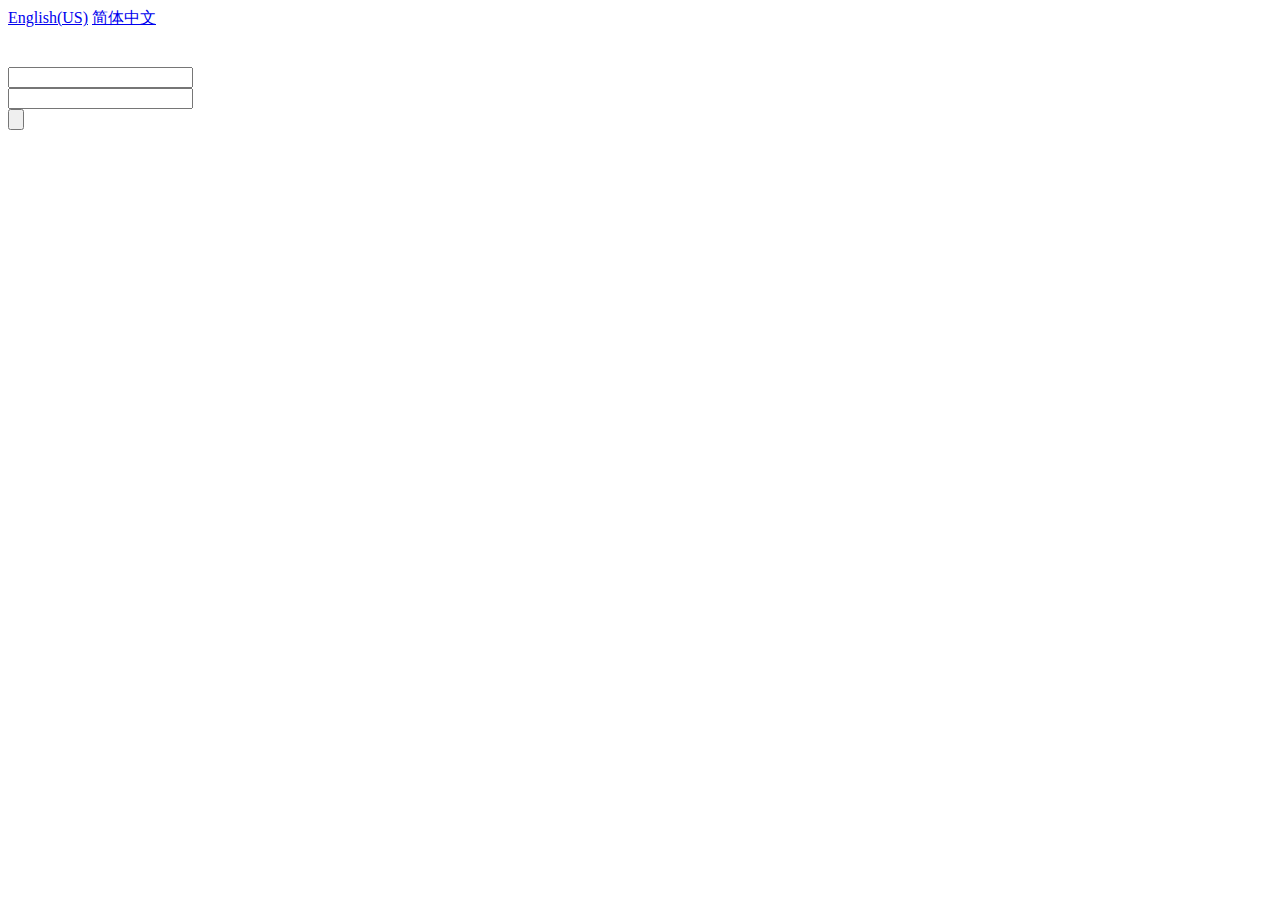
<file: spbt2xstu/src/main/resources/templates/hello.html>
<!DOCTYPE html>
<html xmlns:th="http://www.thymeleaf.org">
<head>
    <meta charset="UTF-8">
    <title>Title</title>
</head>
<body>
<a href="/?lang=en_US">English(US)</a>
<a href="/?lang=zh_CN">简体中文</a>

<br />
<h2><span th:text="${welcomeLang}"></span></h2>
<br />
<label th:text="#{user.name}"></label><input type="text"> <br />
<label th:text="#{user.password}"></label><input type="text"><br />
<input type="button" th:value="#{user.btn}"/>
</body>
</html>
</file>
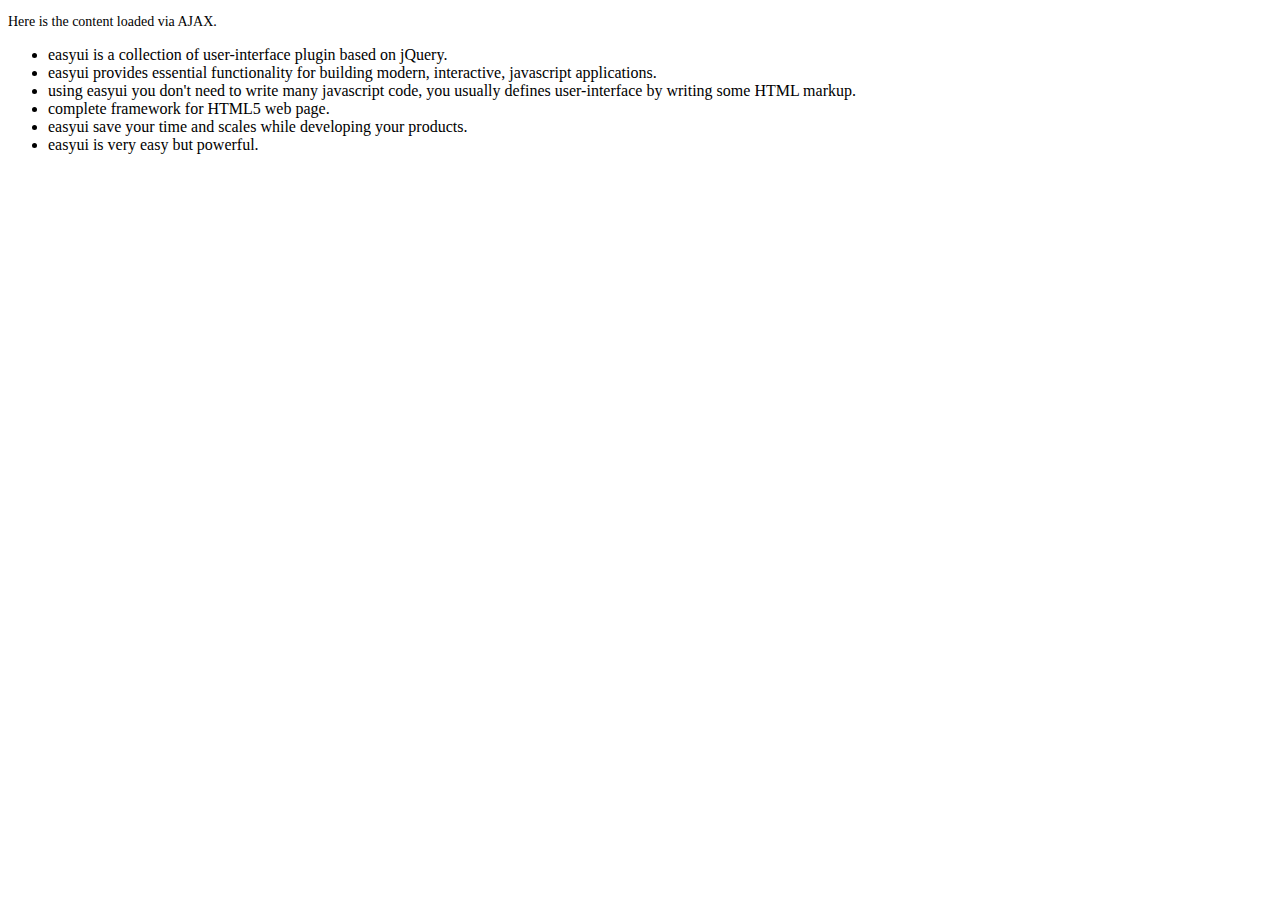
<file: webstu/src/main/resources/static/jquery-easyui-1.3.5/demo/accordion/_content.html>
<!DOCTYPE html>
<html>
<head>
	<meta charset="UTF-8">
	<title>AJAX Content</title>
</head>
<body>
	<p style="font-size:14px">Here is the content loaded via AJAX.</p>
	<ul>
		<li>easyui is a collection of user-interface plugin based on jQuery.</li>
		<li>easyui provides essential functionality for building modern, interactive, javascript applications.</li>
		<li>using easyui you don't need to write many javascript code, you usually defines user-interface by writing some HTML markup.</li>
		<li>complete framework for HTML5 web page.</li>
		<li>easyui save your time and scales while developing your products.</li>
		<li>easyui is very easy but powerful.</li>
	</ul>
</body>
</html>
</file>
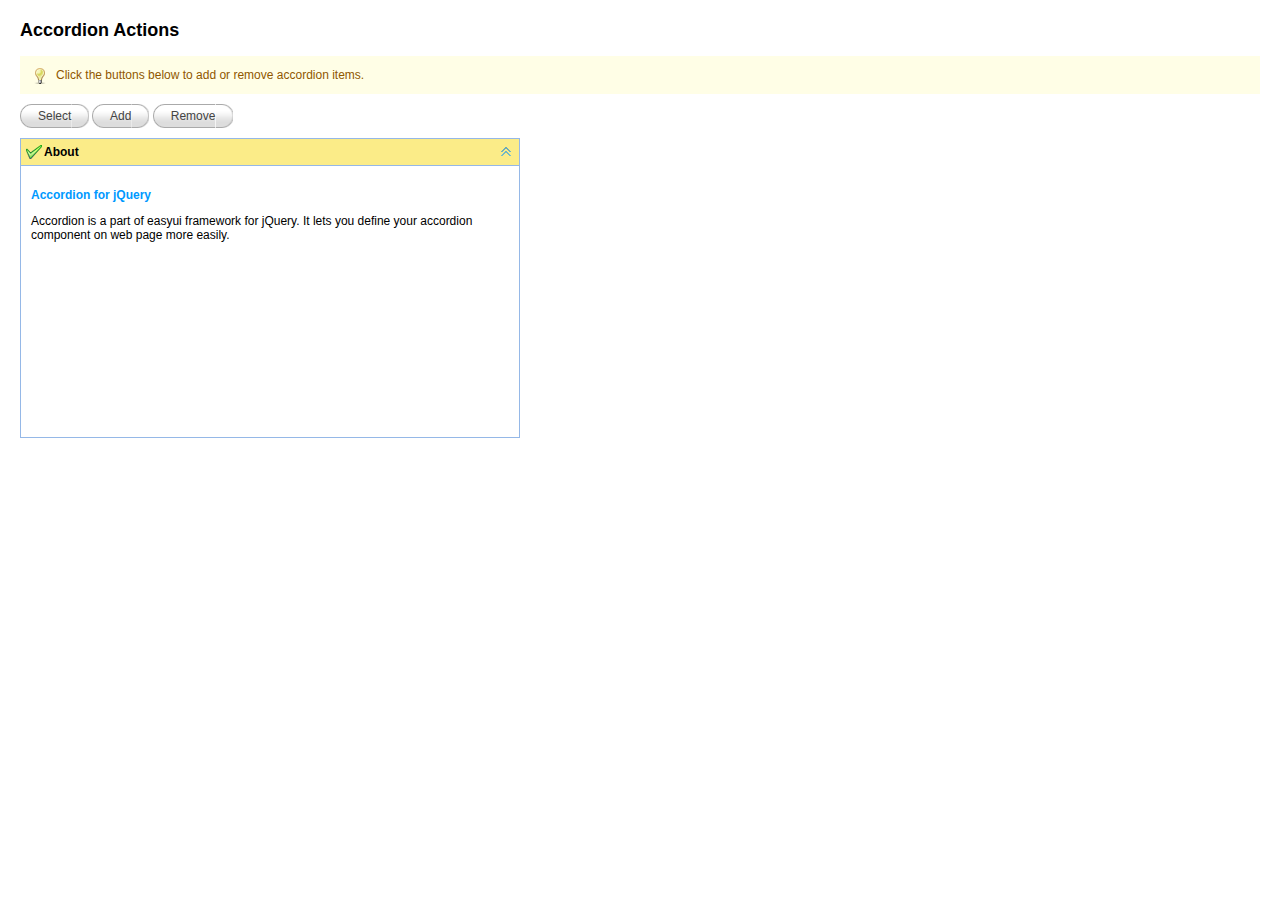
<file: webstu/src/main/resources/static/jquery-easyui-1.3.5/demo/accordion/actions.html>
<!DOCTYPE html>
<html>
<head>
	<meta charset="UTF-8">
	<title>Accordion Actions - jQuery EasyUI Demo</title>
	<link rel="stylesheet" type="text/css" href="../../themes/default/easyui.css">
	<link rel="stylesheet" type="text/css" href="../../themes/icon.css">
	<link rel="stylesheet" type="text/css" href="../demo.css">
	<script type="text/javascript" src="../../jquery.min.js"></script>
	<script type="text/javascript" src="../../jquery.easyui.min.js"></script>
</head>
<body>
	<h2>Accordion Actions</h2>
	<div class="demo-info">
		<div class="demo-tip icon-tip"></div>
		<div>Click the buttons below to add or remove accordion items.</div>
	</div>
	<div style="margin:10px 0;">
		<a href="javascript:void(0)" class="easyui-linkbutton" onclick="selectPanel()">Select</a>
		<a href="javascript:void(0)" class="easyui-linkbutton" onclick="addPanel()">Add</a>
		<a href="javascript:void(0)" class="easyui-linkbutton" onclick="removePanel()">Remove</a>
	</div>
	<div id="aa" class="easyui-accordion" style="width:500px;height:300px;">
		<div title="About" data-options="iconCls:'icon-ok'" style="overflow:auto;padding:10px;">
			<h3 style="color:#0099FF;">Accordion for jQuery</h3>
			<p>Accordion is a part of easyui framework for jQuery. It lets you define your accordion component on web page more easily.</p>
		</div>
	</div>
	<script type="text/javascript">
		function selectPanel(){
			$.messager.prompt('Prompt','Please enter the panel title:',function(s){
				if (s){
					$('#aa').accordion('select',s);
				}
			});
		}
		var idx = 1;
		function addPanel(){
			$('#aa').accordion('add',{
				title:'Title'+idx,
				content:'<div style="padding:10px">Content'+idx+'</div>'
			});
			idx++;
		}
		function removePanel(){
			var pp = $('#aa').accordion('getSelected');
			if (pp){
				var index = $('#aa').accordion('getPanelIndex',pp);
				$('#aa').accordion('remove',index);
			}
		}
	</script>
</body>
</html>
</file>
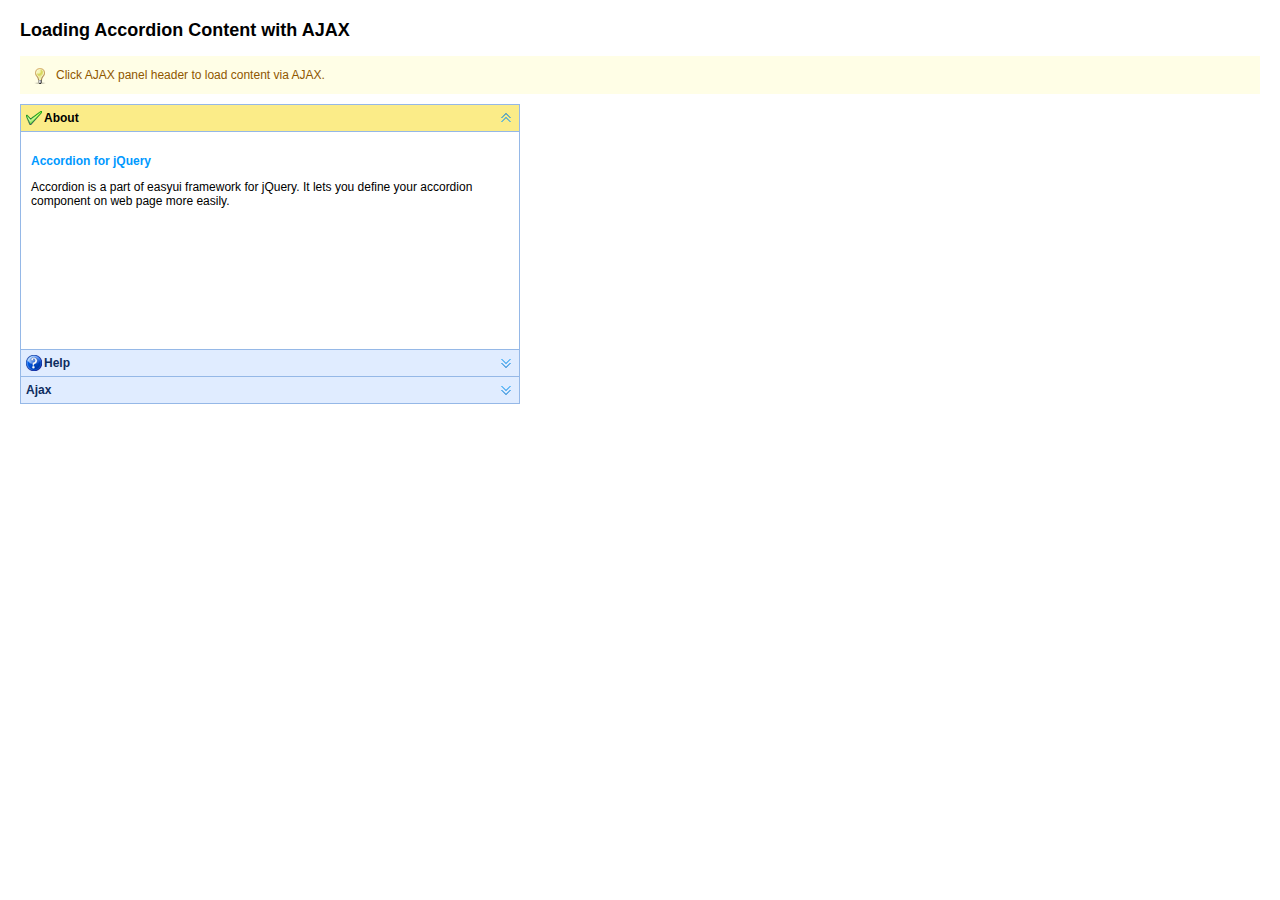
<file: webstu/src/main/resources/static/jquery-easyui-1.3.5/demo/accordion/ajax.html>
<!DOCTYPE html>
<html>
<head>
	<meta charset="UTF-8">
	<title>Loading Accordion Content with AJAX - jQuery EasyUI Demo</title>
	<link rel="stylesheet" type="text/css" href="../../themes/default/easyui.css">
	<link rel="stylesheet" type="text/css" href="../../themes/icon.css">
	<link rel="stylesheet" type="text/css" href="../demo.css">
	<script type="text/javascript" src="../../jquery.min.js"></script>
	<script type="text/javascript" src="../../jquery.easyui.min.js"></script>
</head>
<body>
	<h2>Loading Accordion Content with AJAX</h2>
	<div class="demo-info">
		<div class="demo-tip icon-tip"></div>
		<div>Click AJAX panel header to load content via AJAX.</div>
	</div>
	<div style="margin:10px 0;"></div>
	<div class="easyui-accordion" style="width:500px;height:300px;">
		<div title="About" data-options="iconCls:'icon-ok'" style="overflow:auto;padding:10px;">
			<h3 style="color:#0099FF;">Accordion for jQuery</h3>
			<p>Accordion is a part of easyui framework for jQuery. It lets you define your accordion component on web page more easily.</p>
		</div>
		<div title="Help" data-options="iconCls:'icon-help'" style="padding:10px;">
			<p>The accordion allows you to provide multiple panels and display one or more at a time. Each panel has built-in support for expanding and collapsing. Clicking on a panel header to expand or collapse that panel body. The panel content can be loaded via ajax by specifying a 'href' property. Users can define a panel to be selected. If it is not specified, then the first panel is taken by default.</p> 		
		</div>
		<div title="Ajax" data-options="href:'_content.html'" style="padding:10px">
		</div>
	</div>
</body>
</html>
</file>
<file: webstu/src/main/resources/static/jquery-easyui-1.3.5/themes/default/easyui.css>
.panel {
  overflow: hidden;
  text-align: left;
  margin: 0;
  border: 0;
  -moz-border-radius: 0 0 0 0;
  -webkit-border-radius: 0 0 0 0;
  border-radius: 0 0 0 0;
}
.panel-header,
.panel-body {
  border-width: 1px;
  border-style: solid;
}
.panel-header {
  padding: 5px;
  position: relative;
}
.panel-title {
  background: url('images/blank.gif') no-repeat;
}
.panel-header-noborder {
  border-width: 0 0 1px 0;
}
.panel-body {
  overflow: auto;
  border-top-width: 0;
  padding: 0;
}
.panel-body-noheader {
  border-top-width: 1px;
}
.panel-body-noborder {
  border-width: 0px;
}
.panel-with-icon {
  padding-left: 18px;
}
.panel-icon,
.panel-tool {
  position: absolute;
  top: 50%;
  margin-top: -8px;
  height: 16px;
  overflow: hidden;
}
.panel-icon {
  left: 5px;
  width: 16px;
}
.panel-tool {
  right: 5px;
  width: auto;
}
.panel-tool a {
  display: inline-block;
  width: 16px;
  height: 16px;
  opacity: 0.6;
  filter: alpha(opacity=60);
  margin: 0 0 0 2px;
  vertical-align: top;
}
.panel-tool a:hover {
  opacity: 1;
  filter: alpha(opacity=100);
  background-color: #eaf2ff;
  -moz-border-radius: 3px 3px 3px 3px;
  -webkit-border-radius: 3px 3px 3px 3px;
  border-radius: 3px 3px 3px 3px;
}
.panel-loading {
  padding: 11px 0px 10px 30px;
}
.panel-noscroll {
  overflow: hidden;
}
.panel-fit,
.panel-fit body {
  height: 100%;
  margin: 0;
  padding: 0;
  border: 0;
  overflow: hidden;
}
.panel-loading {
  background: url('images/loading.gif') no-repeat 10px 10px;
}
.panel-tool-close {
  background: url('images/panel_tools.png') no-repeat -16px 0px;
}
.panel-tool-min {
  background: url('images/panel_tools.png') no-repeat 0px 0px;
}
.panel-tool-max {
  background: url('images/panel_tools.png') no-repeat 0px -16px;
}
.panel-tool-restore {
  background: url('images/panel_tools.png') no-repeat -16px -16px;
}
.panel-tool-collapse {
  background: url('images/panel_tools.png') no-repeat -32px 0;
}
.panel-tool-expand {
  background: url('images/panel_tools.png') no-repeat -32px -16px;
}
.panel-header,
.panel-body {
  border-color: #95B8E7;
}
.panel-header {
  background-color: #E0ECFF;
  background: -webkit-linear-gradient(top,#EFF5FF 0,#E0ECFF 100%);
  background: -moz-linear-gradient(top,#EFF5FF 0,#E0ECFF 100%);
  background: -o-linear-gradient(top,#EFF5FF 0,#E0ECFF 100%);
  background: linear-gradient(to bottom,#EFF5FF 0,#E0ECFF 100%);
  background-repeat: repeat-x;
  filter: progid:DXImageTransform.Microsoft.gradient(startColorstr=#EFF5FF,endColorstr=#E0ECFF,GradientType=0);
}
.panel-body {
  background-color: #ffffff;
  color: #000000;
  font-size: 12px;
}
.panel-title {
  font-size: 12px;
  font-weight: bold;
  color: #0E2D5F;
  height: 16px;
  line-height: 16px;
}
.accordion {
  overflow: hidden;
  border-width: 1px;
  border-style: solid;
}
.accordion .accordion-header {
  border-width: 0 0 1px;
  cursor: pointer;
}
.accordion .accordion-body {
  border-width: 0 0 1px;
}
.accordion-noborder {
  border-width: 0;
}
.accordion-noborder .accordion-header {
  border-width: 0 0 1px;
}
.accordion-noborder .accordion-body {
  border-width: 0 0 1px;
}
.accordion-collapse {
  background: url('images/accordion_arrows.png') no-repeat 0 0;
}
.accordion-expand {
  background: url('images/accordion_arrows.png') no-repeat -16px 0;
}
.accordion {
  background: #ffffff;
  border-color: #95B8E7;
}
.accordion .accordion-header {
  background: #E0ECFF;
  filter: none;
}
.accordion .accordion-header-selected {
  background: #FBEC88;
}
.accordion .accordion-header-selected .panel-title {
  color: #000000;
}
.window {
  overflow: hidden;
  padding: 5px;
  border-width: 1px;
  border-style: solid;
}
.window .window-header {
  background: transparent;
  padding: 0px 0px 6px 0px;
}
.window .window-body {
  border-width: 1px;
  border-style: solid;
  border-top-width: 0px;
}
.window .window-body-noheader {
  border-top-width: 1px;
}
.window .window-header .panel-icon,
.window .window-header .panel-tool {
  top: 50%;
  margin-top: -11px;
}
.window .window-header .panel-icon {
  left: 1px;
}
.window .window-header .panel-tool {
  right: 1px;
}
.window .window-header .panel-with-icon {
  padding-left: 18px;
}
.window-proxy {
  position: absolute;
  overflow: hidden;
}
.window-proxy-mask {
  position: absolute;
  filter: alpha(opacity=5);
  opacity: 0.05;
}
.window-mask {
  position: absolute;
  left: 0;
  top: 0;
  width: 100%;
  height: 100%;
  filter: alpha(opacity=40);
  opacity: 0.40;
  font-size: 1px;
  *zoom: 1;
  overflow: hidden;
}
.window,
.window-shadow {
  position: absolute;
  -moz-border-radius: 5px 5px 5px 5px;
  -webkit-border-radius: 5px 5px 5px 5px;
  border-radius: 5px 5px 5px 5px;
}
.window-shadow {
  background: #ccc;
  -moz-box-shadow: 2px 2px 3px #cccccc;
  -webkit-box-shadow: 2px 2px 3px #cccccc;
  box-shadow: 2px 2px 3px #cccccc;
  filter: progid:DXImageTransform.Microsoft.Blur(pixelRadius=2,MakeShadow=false,ShadowOpacity=0.2);
}
.window,
.window .window-body {
  border-color: #95B8E7;
}
.window {
  background-color: #E0ECFF;
  background: -webkit-linear-gradient(top,#EFF5FF 0,#E0ECFF 20%);
  background: -moz-linear-gradient(top,#EFF5FF 0,#E0ECFF 20%);
  background: -o-linear-gradient(top,#EFF5FF 0,#E0ECFF 20%);
  background: linear-gradient(to bottom,#EFF5FF 0,#E0ECFF 20%);
  background-repeat: repeat-x;
  filter: progid:DXImageTransform.Microsoft.gradient(startColorstr=#EFF5FF,endColorstr=#E0ECFF,GradientType=0);
}
.window-proxy {
  border: 1px dashed #95B8E7;
}
.window-proxy-mask,
.window-mask {
  background: #ccc;
}
.dialog-content {
  overflow: auto;
}
.dialog-toolbar {
  padding: 2px 5px;
}
.dialog-tool-separator {
  float: left;
  height: 24px;
  border-left: 1px solid #ccc;
  border-right: 1px solid #fff;
  margin: 2px 1px;
}
.dialog-button {
  padding: 5px;
  text-align: right;
}
.dialog-button .l-btn {
  margin-left: 5px;
}
.dialog-toolbar,
.dialog-button {
  background: #F4F4F4;
}
.dialog-toolbar {
  border-bottom: 1px solid #dddddd;
}
.dialog-button {
  border-top: 1px solid #dddddd;
}
.combo {
  display: inline-block;
  white-space: nowrap;
  margin: 0;
  padding: 0;
  border-width: 1px;
  border-style: solid;
  overflow: hidden;
  vertical-align: middle;
}
.combo .combo-text {
  font-size: 12px;
  border: 0px;
  line-height: 20px;
  height: 20px;
  margin: 0;
  padding: 0px 2px;
  *margin-top: -1px;
  *height: 18px;
  *line-height: 18px;
  _height: 18px;
  _line-height: 18px;
  vertical-align: baseline;
}
.combo-arrow {
  width: 18px;
  height: 20px;
  overflow: hidden;
  display: inline-block;
  vertical-align: top;
  cursor: pointer;
  opacity: 0.6;
  filter: alpha(opacity=60);
}
.combo-arrow-hover {
  opacity: 1.0;
  filter: alpha(opacity=100);
}
.combo-panel {
  overflow: auto;
}
.combo-arrow {
  background: url('images/combo_arrow.png') no-repeat center center;
}
.combo,
.combo-panel {
  background-color: #ffffff;
}
.combo {
  border-color: #95B8E7;
  background-color: #ffffff;
}
.combo-arrow {
  background-color: #E0ECFF;
}
.combo-arrow-hover {
  background-color: #eaf2ff;
}
.combobox-item,
.combobox-group {
  font-size: 12px;
  padding: 3px;
  padding-right: 0px;
}
.combobox-item-disabled {
  opacity: 0.5;
  filter: alpha(opacity=50);
}
.combobox-gitem {
  padding-left: 10px;
}
.combobox-group {
  font-weight: bold;
}
.combobox-item-hover {
  background-color: #eaf2ff;
  color: #000000;
}
.combobox-item-selected {
  background-color: #FBEC88;
  color: #000000;
}
.layout {
  position: relative;
  overflow: hidden;
  margin: 0;
  padding: 0;
  z-index: 0;
}
.layout-panel {
  position: absolute;
  overflow: hidden;
}
.layout-panel-east,
.layout-panel-west {
  z-index: 2;
}
.layout-panel-north,
.layout-panel-south {
  z-index: 3;
}
.layout-expand {
  position: absolute;
  padding: 0px;
  font-size: 1px;
  cursor: pointer;
  z-index: 1;
}
.layout-expand .panel-header,
.layout-expand .panel-body {
  background: transparent;
  filter: none;
  overflow: hidden;
}
.layout-expand .panel-header {
  border-bottom-width: 0px;
}
.layout-split-proxy-h,
.layout-split-proxy-v {
  position: absolute;
  font-size: 1px;
  display: none;
  z-index: 5;
}
.layout-split-proxy-h {
  width: 5px;
  cursor: e-resize;
}
.layout-split-proxy-v {
  height: 5px;
  cursor: n-resize;
}
.layout-mask {
  position: absolute;
  background: #fafafa;
  filter: alpha(opacity=10);
  opacity: 0.10;
  z-index: 4;
}
.layout-button-up {
  background: url('images/layout_arrows.png') no-repeat -16px -16px;
}
.layout-button-down {
  background: url('images/layout_arrows.png') no-repeat -16px 0;
}
.layout-button-left {
  background: url('images/layout_arrows.png') no-repeat 0 0;
}
.layout-button-right {
  background: url('images/layout_arrows.png') no-repeat 0 -16px;
}
.layout-split-proxy-h,
.layout-split-proxy-v {
  background-color: #aac5e7;
}
.layout-split-north {
  border-bottom: 5px solid #E6EEF8;
}
.layout-split-south {
  border-top: 5px solid #E6EEF8;
}
.layout-split-east {
  border-left: 5px solid #E6EEF8;
}
.layout-split-west {
  border-right: 5px solid #E6EEF8;
}
.layout-expand {
  background-color: #E0ECFF;
}
.layout-expand-over {
  background-color: #E0ECFF;
}
.tabs-container {
  overflow: hidden;
}
.tabs-header {
  border-width: 1px;
  border-style: solid;
  border-bottom-width: 0;
  position: relative;
  padding: 0;
  padding-top: 2px;
  overflow: hidden;
}
.tabs-header-plain {
  border: 0;
  background: transparent;
}
.tabs-scroller-left,
.tabs-scroller-right {
  position: absolute;
  top: auto;
  bottom: 0;
  width: 18px;
  font-size: 1px;
  display: none;
  cursor: pointer;
  border-width: 1px;
  border-style: solid;
}
.tabs-scroller-left {
  left: 0;
}
.tabs-scroller-right {
  right: 0;
}
.tabs-tool {
  position: absolute;
  bottom: 0;
  padding: 1px;
  overflow: hidden;
  border-width: 1px;
  border-style: solid;
}
.tabs-header-plain .tabs-tool {
  padding: 0 1px;
}
.tabs-wrap {
  position: relative;
  left: 0;
  overflow: hidden;
  width: 100%;
  margin: 0;
  padding: 0;
}
.tabs-scrolling {
  margin-left: 18px;
  margin-right: 18px;
}
.tabs-disabled {
  opacity: 0.3;
  filter: alpha(opacity=30);
}
.tabs {
  list-style-type: none;
  height: 26px;
  margin: 0px;
  padding: 0px;
  padding-left: 4px;
  width: 5000px;
  border-style: solid;
  border-width: 0 0 1px 0;
}
.tabs li {
  float: left;
  display: inline-block;
  margin: 0 4px -1px 0;
  padding: 0;
  position: relative;
  border: 0;
}
.tabs li a.tabs-inner {
  display: inline-block;
  text-decoration: none;
  margin: 0;
  padding: 0 10px;
  height: 25px;
  line-height: 25px;
  text-align: center;
  white-space: nowrap;
  border-width: 1px;
  border-style: solid;
  -moz-border-radius: 5px 5px 0 0;
  -webkit-border-radius: 5px 5px 0 0;
  border-radius: 5px 5px 0 0;
}
.tabs li.tabs-selected a.tabs-inner {
  font-weight: bold;
  outline: none;
}
.tabs li.tabs-selected a:hover.tabs-inner {
  cursor: default;
  pointer: default;
}
.tabs li a.tabs-close,
.tabs-p-tool {
  position: absolute;
  font-size: 1px;
  display: block;
  height: 12px;
  padding: 0;
  top: 50%;
  margin-top: -6px;
  overflow: hidden;
}
.tabs li a.tabs-close {
  width: 12px;
  right: 5px;
  opacity: 0.6;
  filter: alpha(opacity=60);
}
.tabs-p-tool {
  right: 16px;
}
.tabs-p-tool a {
  display: inline-block;
  font-size: 1px;
  width: 12px;
  height: 12px;
  margin: 0;
  opacity: 0.6;
  filter: alpha(opacity=60);
}
.tabs li a:hover.tabs-close,
.tabs-p-tool a:hover {
  opacity: 1;
  filter: alpha(opacity=100);
  cursor: hand;
  cursor: pointer;
}
.tabs-with-icon {
  padding-left: 18px;
}
.tabs-icon {
  position: absolute;
  width: 16px;
  height: 16px;
  left: 10px;
  top: 50%;
  margin-top: -8px;
}
.tabs-title {
  font-size: 12px;
}
.tabs-closable {
  padding-right: 8px;
}
.tabs-panels {
  margin: 0px;
  padding: 0px;
  border-width: 1px;
  border-style: solid;
  border-top-width: 0;
  overflow: hidden;
}
.tabs-header-bottom {
  border-width: 0 1px 1px 1px;
  padding: 0 0 2px 0;
}
.tabs-header-bottom .tabs {
  border-width: 1px 0 0 0;
}
.tabs-header-bottom .tabs li {
  margin: -1px 4px 0 0;
}
.tabs-header-bottom .tabs li a.tabs-inner {
  -moz-border-radius: 0 0 5px 5px;
  -webkit-border-radius: 0 0 5px 5px;
  border-radius: 0 0 5px 5px;
}
.tabs-header-bottom .tabs-tool {
  top: 0;
}
.tabs-header-bottom .tabs-scroller-left,
.tabs-header-bottom .tabs-scroller-right {
  top: 0;
  bottom: auto;
}
.tabs-panels-top {
  border-width: 1px 1px 0 1px;
}
.tabs-header-left {
  float: left;
  border-width: 1px 0 1px 1px;
  padding: 0;
}
.tabs-header-right {
  float: right;
  border-width: 1px 1px 1px 0;
  padding: 0;
}
.tabs-header-left .tabs-wrap,
.tabs-header-right .tabs-wrap {
  height: 100%;
}
.tabs-header-left .tabs {
  height: 100%;
  padding: 4px 0 0 4px;
  border-width: 0 1px 0 0;
}
.tabs-header-right .tabs {
  height: 100%;
  padding: 4px 4px 0 0;
  border-width: 0 0 0 1px;
}
.tabs-header-left .tabs li,
.tabs-header-right .tabs li {
  display: block;
  width: 100%;
  position: relative;
}
.tabs-header-left .tabs li {
  left: auto;
  right: 0;
  margin: 0 -1px 4px 0;
  float: right;
}
.tabs-header-right .tabs li {
  left: 0;
  right: auto;
  margin: 0 0 4px -1px;
  float: left;
}
.tabs-header-left .tabs li a.tabs-inner {
  display: block;
  text-align: left;
  -moz-border-radius: 5px 0 0 5px;
  -webkit-border-radius: 5px 0 0 5px;
  border-radius: 5px 0 0 5px;
}
.tabs-header-right .tabs li a.tabs-inner {
  display: block;
  text-align: left;
  -moz-border-radius: 0 5px 5px 0;
  -webkit-border-radius: 0 5px 5px 0;
  border-radius: 0 5px 5px 0;
}
.tabs-panels-right {
  float: right;
  border-width: 1px 1px 1px 0;
}
.tabs-panels-left {
  float: left;
  border-width: 1px 0 1px 1px;
}
.tabs-header-noborder,
.tabs-panels-noborder {
  border: 0px;
}
.tabs-header-plain {
  border: 0px;
  background: transparent;
}
.tabs-scroller-left {
  background: #E0ECFF url('images/tabs_icons.png') no-repeat 1px center;
}
.tabs-scroller-right {
  background: #E0ECFF url('images/tabs_icons.png') no-repeat -15px center;
}
.tabs li a.tabs-close {
  background: url('images/tabs_icons.png') no-repeat -34px center;
}
.tabs li a.tabs-inner:hover {
  background: #eaf2ff;
  color: #000000;
  filter: none;
}
.tabs li.tabs-selected a.tabs-inner {
  background-color: #ffffff;
  color: #0E2D5F;
  background: -webkit-linear-gradient(top,#EFF5FF 0,#ffffff 100%);
  background: -moz-linear-gradient(top,#EFF5FF 0,#ffffff 100%);
  background: -o-linear-gradient(top,#EFF5FF 0,#ffffff 100%);
  background: linear-gradient(to bottom,#EFF5FF 0,#ffffff 100%);
  background-repeat: repeat-x;
  filter: progid:DXImageTransform.Microsoft.gradient(startColorstr=#EFF5FF,endColorstr=#ffffff,GradientType=0);
}
.tabs-header-bottom .tabs li.tabs-selected a.tabs-inner {
  background: -webkit-linear-gradient(top,#ffffff 0,#EFF5FF 100%);
  background: -moz-linear-gradient(top,#ffffff 0,#EFF5FF 100%);
  background: -o-linear-gradient(top,#ffffff 0,#EFF5FF 100%);
  background: linear-gradient(to bottom,#ffffff 0,#EFF5FF 100%);
  background-repeat: repeat-x;
  filter: progid:DXImageTransform.Microsoft.gradient(startColorstr=#ffffff,endColorstr=#EFF5FF,GradientType=0);
}
.tabs-header-left .tabs li.tabs-selected a.tabs-inner {
  background: -webkit-linear-gradient(left,#EFF5FF 0,#ffffff 100%);
  background: -moz-linear-gradient(left,#EFF5FF 0,#ffffff 100%);
  background: -o-linear-gradient(left,#EFF5FF 0,#ffffff 100%);
  background: linear-gradient(to right,#EFF5FF 0,#ffffff 100%);
  background-repeat: repeat-y;
  filter: progid:DXImageTransform.Microsoft.gradient(startColorstr=#EFF5FF,endColorstr=#ffffff,GradientType=1);
}
.tabs-header-right .tabs li.tabs-selected a.tabs-inner {
  background: -webkit-linear-gradient(left,#ffffff 0,#EFF5FF 100%);
  background: -moz-linear-gradient(left,#ffffff 0,#EFF5FF 100%);
  background: -o-linear-gradient(left,#ffffff 0,#EFF5FF 100%);
  background: linear-gradient(to right,#ffffff 0,#EFF5FF 100%);
  background-repeat: repeat-y;
  filter: progid:DXImageTransform.Microsoft.gradient(startColorstr=#ffffff,endColorstr=#EFF5FF,GradientType=1);
}
.tabs li a.tabs-inner {
  color: #0E2D5F;
  background-color: #E0ECFF;
  background: -webkit-linear-gradient(top,#EFF5FF 0,#E0ECFF 100%);
  background: -moz-linear-gradient(top,#EFF5FF 0,#E0ECFF 100%);
  background: -o-linear-gradient(top,#EFF5FF 0,#E0ECFF 100%);
  background: linear-gradient(to bottom,#EFF5FF 0,#E0ECFF 100%);
  background-repeat: repeat-x;
  filter: progid:DXImageTransform.Microsoft.gradient(startColorstr=#EFF5FF,endColorstr=#E0ECFF,GradientType=0);
}
.tabs-header,
.tabs-tool {
  background-color: #E0ECFF;
}
.tabs-header-plain {
  background: transparent;
}
.tabs-header,
.tabs-scroller-left,
.tabs-scroller-right,
.tabs-tool,
.tabs,
.tabs-panels,
.tabs li a.tabs-inner,
.tabs li.tabs-selected a.tabs-inner,
.tabs-header-bottom .tabs li.tabs-selected a.tabs-inner,
.tabs-header-left .tabs li.tabs-selected a.tabs-inner,
.tabs-header-right .tabs li.tabs-selected a.tabs-inner {
  border-color: #95B8E7;
}
.tabs-p-tool a:hover,
.tabs li a:hover.tabs-close,
.tabs-scroller-over {
  background-color: #eaf2ff;
}
.tabs li.tabs-selected a.tabs-inner {
  border-bottom: 1px solid #ffffff;
}
.tabs-header-bottom .tabs li.tabs-selected a.tabs-inner {
  border-top: 1px solid #ffffff;
}
.tabs-header-left .tabs li.tabs-selected a.tabs-inner {
  border-right: 1px solid #ffffff;
}
.tabs-header-right .tabs li.tabs-selected a.tabs-inner {
  border-left: 1px solid #ffffff;
}
a.l-btn {
  background-position: right 0;
  text-decoration: none;
  display: inline-block;
  zoom: 1;
  height: 24px;
  padding-right: 18px;
  cursor: pointer;
  outline: none;
}
a.l-btn-plain {
  border: 0;
  padding: 1px 6px 1px 1px;
}
a.l-btn-disabled {
  color: #ccc;
  opacity: 0.5;
  filter: alpha(opacity=50);
  cursor: default;
}
a.l-btn span.l-btn-left {
  display: inline-block;
  background-position: 0 -48px;
  padding: 0 0 0 18px;
  line-height: 24px;
  height: 24px;
}
a.l-btn-plain span.l-btn-left {
  padding-left: 5px;
}
a.l-btn span span.l-btn-text {
  position: relative;
  display: inline-block;
  vertical-align: top;
  top: 4px;
  width: auto;
  height: 16px;
  line-height: 16px;
  font-size: 12px;
  padding: 0;
  margin: 0;
}
a.l-btn span span.l-btn-icon-left {
  padding: 0 0 0 20px;
  background-position: left center;
}
a.l-btn span span.l-btn-icon-right {
  padding: 0 20px 0 0;
  background-position: right center;
}
a.l-btn span span span.l-btn-empty {
  display: inline-block;
  margin: 0;
  padding: 0;
  width: 16px;
}
a:hover.l-btn {
  background-position: right -24px;
  outline: none;
  text-decoration: none;
}
a:hover.l-btn span.l-btn-left {
  background-position: 0 bottom;
}
a:hover.l-btn-plain {
  padding: 0 5px 0 0;
}
a:hover.l-btn-disabled {
  background-position: right 0;
}
a:hover.l-btn-disabled span.l-btn-left {
  background-position: 0 -48px;
}
a.l-btn .l-btn-focus {
  outline: #0000FF dotted thin;
}
a.l-btn {
  color: #444;
  background-image: url('images/linkbutton_bg.png');
  background-repeat: no-repeat;
  -moz-border-radius: 5px 5px 5px 5px;
  -webkit-border-radius: 5px 5px 5px 5px;
  border-radius: 5px 5px 5px 5px;
}
a.l-btn span.l-btn-left {
  background-image: url('images/linkbutton_bg.png');
  background-repeat: no-repeat;
}
a.l-btn-plain,
a.l-btn-plain span.l-btn-left {
  background: transparent;
  border: 0;
  filter: none;
}
a:hover.l-btn-plain {
  background: #eaf2ff;
  color: #000000;
  border: 1px solid #b7d2ff;
  -moz-border-radius: 5px 5px 5px 5px;
  -webkit-border-radius: 5px 5px 5px 5px;
  border-radius: 5px 5px 5px 5px;
}
a.l-btn-disabled,
a:hover.l-btn-disabled {
  color: #444;
  filter: alpha(opacity=50);
}
a.l-btn-plain-disabled,
a:hover.l-btn-plain-disabled {
  background: transparent;
  filter: alpha(opacity=50);
}
a.l-btn-selected,
a:hover.l-btn-selected {
  background-position: right -24px;
}
a.l-btn-selected span.l-btn-left,
a:hover.l-btn-selected span.l-btn-left {
  background-position: 0 bottom;
}
a.l-btn-plain-selected,
a:hover.l-btn-plain-selected {
  background: #ddd;
}
.datagrid .panel-body {
  overflow: hidden;
  position: relative;
}
.datagrid-view {
  position: relative;
  overflow: hidden;
}
.datagrid-view1,
.datagrid-view2 {
  position: absolute;
  overflow: hidden;
  top: 0;
}
.datagrid-view1 {
  left: 0;
}
.datagrid-view2 {
  right: 0;
}
.datagrid-mask {
  position: absolute;
  left: 0;
  top: 0;
  width: 100%;
  height: 100%;
  opacity: 0.3;
  filter: alpha(opacity=30);
  display: none;
}
.datagrid-mask-msg {
  position: absolute;
  top: 50%;
  margin-top: -20px;
  padding: 12px 5px 10px 30px;
  width: auto;
  height: 16px;
  border-width: 2px;
  border-style: solid;
  display: none;
}
.datagrid-sort-icon {
  padding: 0;
}
.datagrid-toolbar {
  height: auto;
  padding: 1px 2px;
  border-width: 0 0 1px 0;
  border-style: solid;
}
.datagrid-btn-separator {
  float: left;
  height: 24px;
  border-left: 1px solid #ccc;
  border-right: 1px solid #fff;
  margin: 2px 1px;
}
.datagrid .datagrid-pager {
  display: block;
  margin: 0;
  border-width: 1px 0 0 0;
  border-style: solid;
}
.datagrid .datagrid-pager-top {
  border-width: 0 0 1px 0;
}
.datagrid-header {
  overflow: hidden;
  cursor: default;
  border-width: 0 0 1px 0;
  border-style: solid;
}
.datagrid-header-inner {
  float: left;
  width: 10000px;
}
.datagrid-header-row,
.datagrid-row {
  height: 25px;
}
.datagrid-header td,
.datagrid-body td,
.datagrid-footer td {
  border-width: 0 1px 1px 0;
  border-style: dotted;
  margin: 0;
  padding: 0;
}
.datagrid-cell,
.datagrid-cell-group,
.datagrid-header-rownumber,
.datagrid-cell-rownumber {
  margin: 0;
  padding: 0 4px;
  white-space: nowrap;
  word-wrap: normal;
  overflow: hidden;
  height: 18px;
  line-height: 18px;
  font-size: 12px;
}
.datagrid-header .datagrid-cell {
  height: auto;
}
.datagrid-header .datagrid-cell span {
  font-size: 12px;
}
.datagrid-cell-group {
  text-align: center;
}
.datagrid-header-rownumber,
.datagrid-cell-rownumber {
  width: 25px;
  text-align: center;
  margin: 0;
  padding: 0;
}
.datagrid-body {
  margin: 0;
  padding: 0;
  overflow: auto;
  zoom: 1;
}
.datagrid-view1 .datagrid-body-inner {
  padding-bottom: 20px;
}
.datagrid-view1 .datagrid-body {
  overflow: hidden;
}
.datagrid-footer {
  overflow: hidden;
}
.datagrid-footer-inner {
  border-width: 1px 0 0 0;
  border-style: solid;
  width: 10000px;
  float: left;
}
.datagrid-row-editing .datagrid-cell {
  height: auto;
}
.datagrid-header-check,
.datagrid-cell-check {
  padding: 0;
  width: 27px;
  height: 18px;
  font-size: 1px;
  text-align: center;
  overflow: hidden;
}
.datagrid-header-check input,
.datagrid-cell-check input {
  margin: 0;
  padding: 0;
  width: 15px;
  height: 18px;
}
.datagrid-resize-proxy {
  position: absolute;
  width: 1px;
  height: 10000px;
  top: 0;
  cursor: e-resize;
  display: none;
}
.datagrid-body .datagrid-editable {
  margin: 0;
  padding: 0;
}
.datagrid-body .datagrid-editable table {
  width: 100%;
  height: 100%;
}
.datagrid-body .datagrid-editable td {
  border: 0;
  margin: 0;
  padding: 0;
}
.datagrid-body .datagrid-editable .datagrid-editable-input {
  margin: 0;
  padding: 2px;
  border-width: 1px;
  border-style: solid;
}
.datagrid-sort-desc .datagrid-sort-icon {
  padding: 0 13px 0 0;
  background: url('images/datagrid_icons.png') no-repeat -16px center;
}
.datagrid-sort-asc .datagrid-sort-icon {
  padding: 0 13px 0 0;
  background: url('images/datagrid_icons.png') no-repeat 0px center;
}
.datagrid-row-collapse {
  background: url('images/datagrid_icons.png') no-repeat -48px center;
}
.datagrid-row-expand {
  background: url('images/datagrid_icons.png') no-repeat -32px center;
}
.datagrid-mask-msg {
  background: #ffffff url('images/loading.gif') no-repeat scroll 5px center;
}
.datagrid-header,
.datagrid-td-rownumber {
  background-color: #efefef;
  background: -webkit-linear-gradient(top,#F9F9F9 0,#efefef 100%);
  background: -moz-linear-gradient(top,#F9F9F9 0,#efefef 100%);
  background: -o-linear-gradient(top,#F9F9F9 0,#efefef 100%);
  background: linear-gradient(to bottom,#F9F9F9 0,#efefef 100%);
  background-repeat: repeat-x;
  filter: progid:DXImageTransform.Microsoft.gradient(startColorstr=#F9F9F9,endColorstr=#efefef,GradientType=0);
}
.datagrid-cell-rownumber {
  color: #000000;
}
.datagrid-resize-proxy {
  background: #aac5e7;
}
.datagrid-mask {
  background: #ccc;
}
.datagrid-mask-msg {
  border-color: #95B8E7;
}
.datagrid-toolbar,
.datagrid-pager {
  background: #F4F4F4;
}
.datagrid-header,
.datagrid-toolbar,
.datagrid-pager,
.datagrid-footer-inner {
  border-color: #dddddd;
}
.datagrid-header td,
.datagrid-body td,
.datagrid-footer td {
  border-color: #ccc;
}
.datagrid-htable,
.datagrid-btable,
.datagrid-ftable {
  color: #000000;
  border-collapse: separate;
}
.datagrid-row-alt {
  background: #fafafa;
}
.datagrid-row-over,
.datagrid-header td.datagrid-header-over {
  background: #eaf2ff;
  color: #000000;
  cursor: default;
}
.datagrid-row-selected {
  background: #FBEC88;
  color: #000000;
}
.datagrid-body .datagrid-editable .datagrid-editable-input {
  border-color: #95B8E7;
}
.propertygrid .datagrid-view1 .datagrid-body td {
  padding-bottom: 1px;
  border-width: 0 1px 0 0;
}
.propertygrid .datagrid-group {
  height: 21px;
  overflow: hidden;
  border-width: 0 0 1px 0;
  border-style: solid;
}
.propertygrid .datagrid-group span {
  font-weight: bold;
}
.propertygrid .datagrid-view1 .datagrid-body td {
  border-color: #dddddd;
}
.propertygrid .datagrid-view1 .datagrid-group {
  border-color: #E0ECFF;
}
.propertygrid .datagrid-view2 .datagrid-group {
  border-color: #dddddd;
}
.propertygrid .datagrid-group,
.propertygrid .datagrid-view1 .datagrid-body,
.propertygrid .datagrid-view1 .datagrid-row-over,
.propertygrid .datagrid-view1 .datagrid-row-selected {
  background: #E0ECFF;
}
.pagination {
  zoom: 1;
}
.pagination table {
  float: left;
  height: 30px;
}
.pagination td {
  border: 0;
}
.pagination-btn-separator {
  float: left;
  height: 24px;
  border-left: 1px solid #ccc;
  border-right: 1px solid #fff;
  margin: 3px 1px;
}
.pagination .pagination-num {
  border-width: 1px;
  border-style: solid;
  margin: 0 2px;
  padding: 2px;
  width: 2em;
  height: auto;
}
.pagination-page-list {
  margin: 0px 6px;
  padding: 1px 2px;
  width: auto;
  height: auto;
  border-width: 1px;
  border-style: solid;
}
.pagination-info {
  float: right;
  margin: 0 6px 0 0;
  padding: 0;
  height: 30px;
  line-height: 30px;
  font-size: 12px;
}
.pagination span {
  font-size: 12px;
}
a.pagination-link {
  padding: 1px;
}
a.pagination-link span.l-btn-left {
  padding-left: 0;
}
a.pagination-link span span.l-btn-text {
  width: 24px;
  text-align: center;
}
a:hover.pagination-link {
  padding: 0;
}
.pagination-first {
  background: url('images/pagination_icons.png') no-repeat 0 center;
}
.pagination-prev {
  background: url('images/pagination_icons.png') no-repeat -16px center;
}
.pagination-next {
  background: url('images/pagination_icons.png') no-repeat -32px center;
}
.pagination-last {
  background: url('images/pagination_icons.png') no-repeat -48px center;
}
.pagination-load {
  background: url('images/pagination_icons.png') no-repeat -64px center;
}
.pagination-loading {
  background: url('images/loading.gif') no-repeat center center;
}
.pagination-page-list,
.pagination .pagination-num {
  border-color: #95B8E7;
}
.calendar {
  border-width: 1px;
  border-style: solid;
  padding: 1px;
  overflow: hidden;
}
.calendar table {
  border-collapse: separate;
  font-size: 12px;
  width: 100%;
  height: 100%;
}
.calendar table td,
.calendar table th {
  font-size: 12px;
}
.calendar-noborder {
  border: 0;
}
.calendar-header {
  position: relative;
  height: 22px;
}
.calendar-title {
  text-align: center;
  height: 22px;
}
.calendar-title span {
  position: relative;
  display: inline-block;
  top: 2px;
  padding: 0 3px;
  height: 18px;
  line-height: 18px;
  font-size: 12px;
  cursor: pointer;
  -moz-border-radius: 5px 5px 5px 5px;
  -webkit-border-radius: 5px 5px 5px 5px;
  border-radius: 5px 5px 5px 5px;
}
.calendar-prevmonth,
.calendar-nextmonth,
.calendar-prevyear,
.calendar-nextyear {
  position: absolute;
  top: 50%;
  margin-top: -7px;
  width: 14px;
  height: 14px;
  cursor: pointer;
  font-size: 1px;
  -moz-border-radius: 5px 5px 5px 5px;
  -webkit-border-radius: 5px 5px 5px 5px;
  border-radius: 5px 5px 5px 5px;
}
.calendar-prevmonth {
  left: 20px;
  background: url('images/calendar_arrows.png') no-repeat -18px -2px;
}
.calendar-nextmonth {
  right: 20px;
  background: url('images/calendar_arrows.png') no-repeat -34px -2px;
}
.calendar-prevyear {
  left: 3px;
  background: url('images/calendar_arrows.png') no-repeat -1px -2px;
}
.calendar-nextyear {
  right: 3px;
  background: url('images/calendar_arrows.png') no-repeat -49px -2px;
}
.calendar-body {
  position: relative;
}
.calendar-body th,
.calendar-body td {
  text-align: center;
}
.calendar-day {
  border: 0;
  padding: 1px;
  cursor: pointer;
  -moz-border-radius: 5px 5px 5px 5px;
  -webkit-border-radius: 5px 5px 5px 5px;
  border-radius: 5px 5px 5px 5px;
}
.calendar-other-month {
  opacity: 0.3;
  filter: alpha(opacity=30);
}
.calendar-menu {
  position: absolute;
  top: 0;
  left: 0;
  width: 180px;
  height: 150px;
  padding: 5px;
  font-size: 12px;
  display: none;
  overflow: hidden;
}
.calendar-menu-year-inner {
  text-align: center;
  padding-bottom: 5px;
}
.calendar-menu-year {
  width: 40px;
  text-align: center;
  border-width: 1px;
  border-style: solid;
  margin: 0;
  padding: 2px;
  font-weight: bold;
  font-size: 12px;
}
.calendar-menu-prev,
.calendar-menu-next {
  display: inline-block;
  width: 21px;
  height: 21px;
  vertical-align: top;
  cursor: pointer;
  -moz-border-radius: 5px 5px 5px 5px;
  -webkit-border-radius: 5px 5px 5px 5px;
  border-radius: 5px 5px 5px 5px;
}
.calendar-menu-prev {
  margin-right: 10px;
  background: url('images/calendar_arrows.png') no-repeat 2px 2px;
}
.calendar-menu-next {
  margin-left: 10px;
  background: url('images/calendar_arrows.png') no-repeat -45px 2px;
}
.calendar-menu-month {
  text-align: center;
  cursor: pointer;
  font-weight: bold;
  -moz-border-radius: 5px 5px 5px 5px;
  -webkit-border-radius: 5px 5px 5px 5px;
  border-radius: 5px 5px 5px 5px;
}
.calendar-body th,
.calendar-menu-month {
  color: #4d4d4d;
}
.calendar-day {
  color: #000000;
}
.calendar-sunday {
  color: #CC2222;
}
.calendar-saturday {
  color: #00ee00;
}
.calendar-today {
  color: #0000ff;
}
.calendar-menu-year {
  border-color: #95B8E7;
}
.calendar {
  border-color: #95B8E7;
}
.calendar-header {
  background: #E0ECFF;
}
.calendar-body,
.calendar-menu {
  background: #ffffff;
}
.calendar-body th {
  background: #F4F4F4;
}
.calendar-hover,
.calendar-nav-hover,
.calendar-menu-hover {
  background-color: #eaf2ff;
  color: #000000;
}
.calendar-hover {
  border: 1px solid #b7d2ff;
  padding: 0;
}
.calendar-selected {
  background-color: #FBEC88;
  color: #000000;
  border: 1px solid #E2C608;
  padding: 0;
}
.datebox-calendar-inner {
  height: 180px;
}
.datebox-button {
  height: 18px;
  padding: 2px 5px;
  text-align: center;
}
.datebox-button a {
  font-size: 12px;
  font-weight: bold;
  text-decoration: none;
  opacity: 0.6;
  filter: alpha(opacity=60);
}
.datebox-button a:hover {
  opacity: 1.0;
  filter: alpha(opacity=100);
}
.datebox-current,
.datebox-close {
  float: left;
}
.datebox-close {
  float: right;
}
.datebox .combo-arrow {
  background-image: url('images/datebox_arrow.png');
  background-position: center center;
}
.datebox-button {
  background-color: #F4F4F4;
}
.datebox-button a {
  color: #444;
}
.spinner {
  display: inline-block;
  white-space: nowrap;
  margin: 0;
  padding: 0;
  border-width: 1px;
  border-style: solid;
  overflow: hidden;
  vertical-align: middle;
}
.spinner .spinner-text {
  font-size: 12px;
  border: 0px;
  line-height: 20px;
  height: 20px;
  margin: 0;
  padding: 0 2px;
  *margin-top: -1px;
  *height: 18px;
  *line-height: 18px;
  _height: 18px;
  _line-height: 18px;
  vertical-align: baseline;
}
.spinner-arrow {
  display: inline-block;
  overflow: hidden;
  vertical-align: top;
  margin: 0;
  padding: 0;
}
.spinner-arrow-up,
.spinner-arrow-down {
  opacity: 0.6;
  filter: alpha(opacity=60);
  display: block;
  font-size: 1px;
  width: 18px;
  height: 10px;
}
.spinner-arrow-hover {
  opacity: 1.0;
  filter: alpha(opacity=100);
}
.spinner-arrow-up {
  background: url('images/spinner_arrows.png') no-repeat 1px center;
}
.spinner-arrow-down {
  background: url('images/spinner_arrows.png') no-repeat -15px center;
}
.spinner {
  border-color: #95B8E7;
}
.spinner-arrow {
  background-color: #E0ECFF;
}
.spinner-arrow-hover {
  background-color: #eaf2ff;
}
.progressbar {
  border-width: 1px;
  border-style: solid;
  -moz-border-radius: 5px 5px 5px 5px;
  -webkit-border-radius: 5px 5px 5px 5px;
  border-radius: 5px 5px 5px 5px;
  overflow: hidden;
  position: relative;
}
.progressbar-text {
  text-align: center;
  position: absolute;
}
.progressbar-value {
  position: relative;
  overflow: hidden;
  width: 0;
  -moz-border-radius: 5px 0 0 5px;
  -webkit-border-radius: 5px 0 0 5px;
  border-radius: 5px 0 0 5px;
}
.progressbar {
  border-color: #95B8E7;
}
.progressbar-text {
  color: #000000;
  font-size: 12px;
}
.progressbar-value .progressbar-text {
  background-color: #FBEC88;
  color: #000000;
}
.searchbox {
  display: inline-block;
  white-space: nowrap;
  margin-top: 3px;
  padding: 0;
  border-width: 1px;
  border-style: solid;
  overflow: hidden;
}
.searchbox .searchbox-text {
  font-size: 12px;
  border: 0;
  margin: 0;
  padding: 0;
  line-height: 20px;
  height: 20px;
  *margin-top: -1px;
  *height: 18px;
  *line-height: 18px;
  _height: 18px;
  _line-height: 18px;
  vertical-align: baseline;
}
.searchbox .searchbox-prompt {
  font-size: 12px;
  color: #ccc;
}
.searchbox-button {
  width: 18px;
  height: 20px;
  overflow: hidden;
  display: inline-block;
  vertical-align: top;
  cursor: pointer;
  opacity: 0.6;
  filter: alpha(opacity=60);
}
.searchbox-button-hover {
  opacity: 1.0;
  filter: alpha(opacity=100);
}
.searchbox a.l-btn-plain {
  height: 20px;
  border: 0;
  padding: 0 6px 0 0;
  vertical-align: top;
  opacity: 0.6;
  filter: alpha(opacity=60);
  -moz-border-radius: 0 0 0 0;
  -webkit-border-radius: 0 0 0 0;
  border-radius: 0 0 0 0;
}
.searchbox a.l-btn .l-btn-left {
  padding: 0 0 0 4px;
}
.searchbox a.l-btn .l-btn-text {
  position: static;
  vertical-align: top;
}
.searchbox a.l-btn-plain:hover {
  border: 0;
  padding: 0 6px 0 0;
  opacity: 1.0;
  filter: alpha(opacity=100);
  -moz-border-radius: 0 0 0 0;
  -webkit-border-radius: 0 0 0 0;
  border-radius: 0 0 0 0;
}
.searchbox a.m-btn-plain-active {
  -moz-border-radius: 0 0 0 0;
  -webkit-border-radius: 0 0 0 0;
  border-radius: 0 0 0 0;
}
.searchbox-button {
  background: url('images/searchbox_button.png') no-repeat center center;
}
.searchbox {
  border-color: #95B8E7;
  background-color: #fff;
}
.searchbox a.l-btn-plain {
  background: #E0ECFF;
}
.slider-disabled {
  opacity: 0.5;
  filter: alpha(opacity=50);
}
.slider-h {
  height: 22px;
}
.slider-v {
  width: 22px;
}
.slider-inner {
  position: relative;
  height: 6px;
  top: 7px;
  border-width: 1px;
  border-style: solid;
  border-radius: 5px;
}
.slider-handle {
  position: absolute;
  display: block;
  outline: none;
  width: 20px;
  height: 20px;
  top: -7px;
  margin-left: -10px;
}
.slider-tip {
  position: absolute;
  display: inline-block;
  line-height: 12px;
  font-size: 12px;
  white-space: nowrap;
  top: -22px;
}
.slider-rule {
  position: relative;
  top: 15px;
}
.slider-rule span {
  position: absolute;
  display: inline-block;
  font-size: 0;
  height: 5px;
  border-width: 0 0 0 1px;
  border-style: solid;
}
.slider-rulelabel {
  position: relative;
  top: 20px;
}
.slider-rulelabel span {
  position: absolute;
  display: inline-block;
  font-size: 12px;
}
.slider-v .slider-inner {
  width: 6px;
  left: 7px;
  top: 0;
  float: left;
}
.slider-v .slider-handle {
  left: 3px;
  margin-top: -10px;
}
.slider-v .slider-tip {
  left: -10px;
  margin-top: -6px;
}
.slider-v .slider-rule {
  float: left;
  top: 0;
  left: 16px;
}
.slider-v .slider-rule span {
  width: 5px;
  height: 'auto';
  border-left: 0;
  border-width: 1px 0 0 0;
  border-style: solid;
}
.slider-v .slider-rulelabel {
  float: left;
  top: 0;
  left: 23px;
}
.slider-handle {
  background: url('images/slider_handle.png') no-repeat;
}
.slider-inner {
  border-color: #95B8E7;
  background: #E0ECFF;
}
.slider-rule span {
  border-color: #95B8E7;
}
.slider-rulelabel span {
  color: #000000;
}
.menu {
  position: absolute;
  margin: 0;
  padding: 2px;
  border-width: 1px;
  border-style: solid;
  overflow: hidden;
}
.menu-item {
  position: relative;
  margin: 0;
  padding: 0;
  overflow: hidden;
  white-space: nowrap;
  cursor: pointer;
  border-width: 1px;
  border-style: solid;
}
.menu-text {
  height: 20px;
  line-height: 20px;
  float: left;
  padding-left: 28px;
}
.menu-icon {
  position: absolute;
  width: 16px;
  height: 16px;
  left: 2px;
  top: 50%;
  margin-top: -8px;
}
.menu-rightarrow {
  position: absolute;
  width: 16px;
  height: 16px;
  right: 0;
  top: 50%;
  margin-top: -8px;
}
.menu-line {
  position: absolute;
  left: 26px;
  top: 0;
  height: 2000px;
  font-size: 1px;
}
.menu-sep {
  margin: 3px 0px 3px 25px;
  font-size: 1px;
}
.menu-active {
  -moz-border-radius: 5px 5px 5px 5px;
  -webkit-border-radius: 5px 5px 5px 5px;
  border-radius: 5px 5px 5px 5px;
}
.menu-item-disabled {
  opacity: 0.5;
  filter: alpha(opacity=50);
  cursor: default;
}
.menu-text,
.menu-text span {
  font-size: 12px;
}
.menu-shadow {
  position: absolute;
  -moz-border-radius: 5px 5px 5px 5px;
  -webkit-border-radius: 5px 5px 5px 5px;
  border-radius: 5px 5px 5px 5px;
  background: #ccc;
  -moz-box-shadow: 2px 2px 3px #cccccc;
  -webkit-box-shadow: 2px 2px 3px #cccccc;
  box-shadow: 2px 2px 3px #cccccc;
  filter: progid:DXImageTransform.Microsoft.Blur(pixelRadius=2,MakeShadow=false,ShadowOpacity=0.2);
}
.menu-rightarrow {
  background: url('images/menu_arrows.png') no-repeat -32px center;
}
.menu-line {
  border-left: 1px solid #ccc;
  border-right: 1px solid #fff;
}
.menu-sep {
  border-top: 1px solid #ccc;
  border-bottom: 1px solid #fff;
}
.menu {
  background-color: #fafafa;
  border-color: #ddd;
  color: #444;
}
.menu-content {
  background: #ffffff;
}
.menu-item {
  border-color: transparent;
  _border-color: #fafafa;
}
.menu-active {
  border-color: #b7d2ff;
  color: #000000;
  background: #eaf2ff;
}
.menu-active-disabled {
  border-color: transparent;
  background: transparent;
  color: #444;
}
.m-btn-downarrow {
  display: inline-block;
  width: 16px;
  height: 16px;
  line-height: 16px;
  font-size: 12px;
  _vertical-align: middle;
}
a.m-btn-active {
  background-position: bottom right;
}
a.m-btn-active span.l-btn-left {
  background-position: bottom left;
}
a.m-btn-plain-active {
  background: transparent;
  padding: 0 5px 0 0;
  border-width: 1px;
  border-style: solid;
  -moz-border-radius: 5px 5px 5px 5px;
  -webkit-border-radius: 5px 5px 5px 5px;
  border-radius: 5px 5px 5px 5px;
}
.m-btn-downarrow {
  background: url('images/menu_arrows.png') no-repeat 2px center;
}
a.m-btn-plain-active {
  border-color: #b7d2ff;
  background-color: #eaf2ff;
  color: #000000;
}
.s-btn-downarrow {
  display: inline-block;
  margin: 0 0 0 4px;
  padding: 0 0 0 1px;
  width: 14px;
  height: 16px;
  line-height: 16px;
  border-width: 0;
  border-style: solid;
  font-size: 12px;
  _vertical-align: middle;
}
a.s-btn-active {
  background-position: bottom right;
}
a.s-btn-active span.l-btn-left {
  background-position: bottom left;
}
a.s-btn-plain-active {
  background: transparent;
  padding: 0 5px 0 0;
  border-width: 1px;
  border-style: solid;
  -moz-border-radius: 5px 5px 5px 5px;
  -webkit-border-radius: 5px 5px 5px 5px;
  border-radius: 5px 5px 5px 5px;
}
.s-btn-downarrow {
  background: url('images/menu_arrows.png') no-repeat 2px center;
  border-color: #aac5e7;
}
a:hover.l-btn .s-btn-downarrow,
a.s-btn-active .s-btn-downarrow,
a.s-btn-plain-active .s-btn-downarrow {
  background-position: 1px center;
  padding: 0;
  border-width: 0 0 0 1px;
}
a.s-btn-plain-active {
  border-color: #b7d2ff;
  background-color: #eaf2ff;
  color: #000000;
}
.messager-body {
  padding: 10px;
  overflow: hidden;
}
.messager-button {
  text-align: center;
  padding-top: 10px;
}
.messager-icon {
  float: left;
  width: 32px;
  height: 32px;
  margin: 0 10px 10px 0;
}
.messager-error {
  background: url('images/messager_icons.png') no-repeat scroll -64px 0;
}
.messager-info {
  background: url('images/messager_icons.png') no-repeat scroll 0 0;
}
.messager-question {
  background: url('images/messager_icons.png') no-repeat scroll -32px 0;
}
.messager-warning {
  background: url('images/messager_icons.png') no-repeat scroll -96px 0;
}
.messager-progress {
  padding: 10px;
}
.messager-p-msg {
  margin-bottom: 5px;
}
.messager-body .messager-input {
  width: 100%;
  padding: 1px 0;
  border: 1px solid #95B8E7;
}
.tree {
  margin: 0;
  padding: 0;
  list-style-type: none;
}
.tree li {
  white-space: nowrap;
}
.tree li ul {
  list-style-type: none;
  margin: 0;
  padding: 0;
}
.tree-node {
  height: 18px;
  white-space: nowrap;
  cursor: pointer;
}
.tree-hit {
  cursor: pointer;
}
.tree-expanded,
.tree-collapsed,
.tree-folder,
.tree-file,
.tree-checkbox,
.tree-indent {
  display: inline-block;
  width: 16px;
  height: 18px;
  vertical-align: top;
  overflow: hidden;
}
.tree-expanded {
  background: url('images/tree_icons.png') no-repeat -18px 0px;
}
.tree-expanded-hover {
  background: url('images/tree_icons.png') no-repeat -50px 0px;
}
.tree-collapsed {
  background: url('images/tree_icons.png') no-repeat 0px 0px;
}
.tree-collapsed-hover {
  background: url('images/tree_icons.png') no-repeat -32px 0px;
}
.tree-lines .tree-expanded,
.tree-lines .tree-root-first .tree-expanded {
  background: url('images/tree_icons.png') no-repeat -144px 0;
}
.tree-lines .tree-collapsed,
.tree-lines .tree-root-first .tree-collapsed {
  background: url('images/tree_icons.png') no-repeat -128px 0;
}
.tree-lines .tree-node-last .tree-expanded,
.tree-lines .tree-root-one .tree-expanded {
  background: url('images/tree_icons.png') no-repeat -80px 0;
}
.tree-lines .tree-node-last .tree-collapsed,
.tree-lines .tree-root-one .tree-collapsed {
  background: url('images/tree_icons.png') no-repeat -64px 0;
}
.tree-line {
  background: url('images/tree_icons.png') no-repeat -176px 0;
}
.tree-join {
  background: url('images/tree_icons.png') no-repeat -192px 0;
}
.tree-joinbottom {
  background: url('images/tree_icons.png') no-repeat -160px 0;
}
.tree-folder {
  background: url('images/tree_icons.png') no-repeat -208px 0;
}
.tree-folder-open {
  background: url('images/tree_icons.png') no-repeat -224px 0;
}
.tree-file {
  background: url('images/tree_icons.png') no-repeat -240px 0;
}
.tree-loading {
  background: url('images/loading.gif') no-repeat center center;
}
.tree-checkbox0 {
  background: url('images/tree_icons.png') no-repeat -208px -18px;
}
.tree-checkbox1 {
  background: url('images/tree_icons.png') no-repeat -224px -18px;
}
.tree-checkbox2 {
  background: url('images/tree_icons.png') no-repeat -240px -18px;
}
.tree-title {
  font-size: 12px;
  display: inline-block;
  text-decoration: none;
  vertical-align: top;
  white-space: nowrap;
  padding: 0 2px;
  height: 18px;
  line-height: 18px;
}
.tree-node-proxy {
  font-size: 12px;
  line-height: 20px;
  padding: 0 2px 0 20px;
  border-width: 1px;
  border-style: solid;
  z-index: 9900000;
}
.tree-dnd-icon {
  display: inline-block;
  position: absolute;
  width: 16px;
  height: 18px;
  left: 2px;
  top: 50%;
  margin-top: -9px;
}
.tree-dnd-yes {
  background: url('images/tree_icons.png') no-repeat -256px 0;
}
.tree-dnd-no {
  background: url('images/tree_icons.png') no-repeat -256px -18px;
}
.tree-node-top {
  border-top: 1px dotted red;
}
.tree-node-bottom {
  border-bottom: 1px dotted red;
}
.tree-node-append .tree-title {
  border: 1px dotted red;
}
.tree-editor {
  border: 1px solid #ccc;
  font-size: 12px;
  height: 14px !important;
  height: 18px;
  line-height: 14px;
  padding: 1px 2px;
  width: 80px;
  position: absolute;
  top: 0;
}
.tree-node-proxy {
  background-color: #ffffff;
  color: #000000;
  border-color: #95B8E7;
}
.tree-node-hover {
  background: #eaf2ff;
  color: #000000;
}
.tree-node-selected {
  background: #FBEC88;
  color: #000000;
}
.validatebox-invalid {
  background-image: url('images/validatebox_warning.png');
  background-repeat: no-repeat;
  background-position: right center;
  border-color: #ffa8a8;
  background-color: #fff3f3;
  color: #000;
}
.tooltip {
  position: absolute;
  display: none;
  z-index: 9900000;
  outline: none;
  opacity: 1;
  filter: alpha(opacity=100);
  padding: 5px;
  border-width: 1px;
  border-style: solid;
  border-radius: 5px;
  -moz-border-radius: 5px 5px 5px 5px;
  -webkit-border-radius: 5px 5px 5px 5px;
  border-radius: 5px 5px 5px 5px;
}
.tooltip-content {
  font-size: 12px;
}
.tooltip-arrow-outer,
.tooltip-arrow {
  position: absolute;
  width: 0;
  height: 0;
  line-height: 0;
  font-size: 0;
  border-style: solid;
  border-width: 6px;
  border-color: transparent;
  _border-color: tomato;
  _filter: chroma(color=tomato);
}
.tooltip-right .tooltip-arrow-outer {
  left: 0;
  top: 50%;
  margin: -6px 0 0 -13px;
}
.tooltip-right .tooltip-arrow {
  left: 0;
  top: 50%;
  margin: -6px 0 0 -12px;
}
.tooltip-left .tooltip-arrow-outer {
  right: 0;
  top: 50%;
  margin: -6px -13px 0 0;
}
.tooltip-left .tooltip-arrow {
  right: 0;
  top: 50%;
  margin: -6px -12px 0 0;
}
.tooltip-top .tooltip-arrow-outer {
  bottom: 0;
  left: 50%;
  margin: 0 0 -13px -6px;
}
.tooltip-top .tooltip-arrow {
  bottom: 0;
  left: 50%;
  margin: 0 0 -12px -6px;
}
.tooltip-bottom .tooltip-arrow-outer {
  top: 0;
  left: 50%;
  margin: -13px 0 0 -6px;
}
.tooltip-bottom .tooltip-arrow {
  top: 0;
  left: 50%;
  margin: -12px 0 0 -6px;
}
.tooltip {
  background-color: #ffffff;
  border-color: #95B8E7;
  color: #000000;
}
.tooltip-right .tooltip-arrow-outer {
  border-right-color: #95B8E7;
}
.tooltip-right .tooltip-arrow {
  border-right-color: #ffffff;
}
.tooltip-left .tooltip-arrow-outer {
  border-left-color: #95B8E7;
}
.tooltip-left .tooltip-arrow {
  border-left-color: #ffffff;
}
.tooltip-top .tooltip-arrow-outer {
  border-top-color: #95B8E7;
}
.tooltip-top .tooltip-arrow {
  border-top-color: #ffffff;
}
.tooltip-bottom .tooltip-arrow-outer {
  border-bottom-color: #95B8E7;
}
.tooltip-bottom .tooltip-arrow {
  border-bottom-color: #ffffff;
}
</file>
<file: webstu/src/main/resources/static/jquery-easyui-1.3.5/themes/icon.css>
.icon-blank{
	background:url('icons/blank.gif') no-repeat center center;
}
.icon-add{
	background:url('icons/edit_add.png') no-repeat center center;
}
.icon-edit{
	background:url('icons/pencil.png') no-repeat center center;
}
.icon-remove{
	background:url('icons/edit_remove.png') no-repeat center center;
}
.icon-save{
	background:url('icons/filesave.png') no-repeat center center;
}
.icon-cut{
	background:url('icons/cut.png') no-repeat center center;
}
.icon-ok{
	background:url('icons/ok.png') no-repeat center center;
}
.icon-no{
	background:url('icons/no.png') no-repeat center center;
}
.icon-cancel{
	background:url('icons/cancel.png') no-repeat center center;
}
.icon-reload{
	background:url('icons/reload.png') no-repeat center center;
}
.icon-search{
	background:url('icons/search.png') no-repeat center center;
}
.icon-print{
	background:url('icons/print.png') no-repeat center center;
}
.icon-help{
	background:url('icons/help.png') no-repeat center center;
}
.icon-undo{
	background:url('icons/undo.png') no-repeat center center;
}
.icon-redo{
	background:url('icons/redo.png') no-repeat center center;
}
.icon-back{
	background:url('icons/back.png') no-repeat center center;
}
.icon-sum{
	background:url('icons/sum.png') no-repeat center center;
}
.icon-tip{
	background:url('icons/tip.png') no-repeat center center;
}
.icon-filter{
	background:url('icons/filter.png') no-repeat center center;
}


.icon-mini-add{
	background:url('icons/mini_add.png') no-repeat center center;
}
.icon-mini-edit{
	background:url('icons/mini_edit.png') no-repeat center center;
}
.icon-mini-refresh{
	background:url('icons/mini_refresh.png') no-repeat center center;
}
.icon-blank{
	background:url('icons/blank.gif') no-repeat center center;
}
.icon-add{
	background:url('icons/edit_add.png') no-repeat center center;
}
.icon-edit{
	background:url('icons/pencil.png') no-repeat center center;
}
.icon-remove{
	background:url('icons/edit_remove.png') no-repeat center center;
}
.icon-save{
	background:url('icons/filesave.png') no-repeat center center;
}
.icon-cut{
	background:url('icons/cut.png') no-repeat center center;
}
.icon-ok{
	background:url('icons/ok.png') no-repeat center center;
}
.icon-no{
	background:url('icons/no.png') no-repeat center center;
}
.icon-cancel{
	background:url('icons/cancel.png') no-repeat center center;
}
.icon-reload{
	background:url('icons/reload.png') no-repeat center center;
}
.icon-search{
	background:url('icons/search.png') no-repeat center center;
}
.icon-print{
	background:url('icons/print.png') no-repeat center center;
}
.icon-help{
	background:url('icons/help.png') no-repeat center center;
}
.icon-undo{
	background:url('icons/undo.png') no-repeat center center;
}
.icon-redo{
	background:url('icons/redo.png') no-repeat center center;
}
.icon-back{
	background:url('icons/back.png') no-repeat center center;
}
.icon-sum{
	background:url('icons/sum.png') no-repeat center center;
}
.icon-tip{
	background:url('icons/tip.png') no-repeat center center;
}

.icon-mini-add{
	background:url('icons/mini_add.png') no-repeat center center;
}
.icon-mini-edit{
	background:url('icons/mini_edit.png') no-repeat center center;
}
.icon-mini-refresh{
	background:url('icons/mini_refresh.png') no-repeat center center;
}


/*配置icon的css*/
.icon-home{
	background:url('usericons/home.png') no-repeat center center;
}

.icon-item{
	background:url('usericons/item.png') no-repeat center center;
}

.icon-shouye{
    background:url('usericons/shouye.png') no-repeat center center;
}

.icon-writeblog{
	background:url('usericons/writeblog.png') no-repeat center center;
}

.icon-bkgl{
	background:url('usericons/bkgl.png') no-repeat center center;
}

.icon-tupian{
	background:url('usericons/tupian.png') no-repeat center center;
}

.icon-tupians{
    background:url('usericons/tupians.png') no-repeat center center;
}

.icon-bklb{
	background:url('usericons/bklb.png') no-repeat center center;
}

.icon-plgl{
	background:url('usericons/plgl.png') no-repeat center center;
}

.icon-grxx{
	background:url('usericons/grxx.png') no-repeat center center;
}

.icon-grxxxg{
	background:url('usericons/grxxxg.png') no-repeat center center;
}

.icon-system{
	background:url('usericons/system.png') no-repeat center center;
}

.icon-modifyPassword{
	background:url('usericons/modifyPassword.png') no-repeat center center;
}

.icon-refresh{
	background:url('usericons/refresh.png') no-repeat center center;
}

.icon-download{
	background:url('usericons/download.png') no-repeat center center;
}

.icon-exit{
	background:url('usericons/exit.png') no-repeat center center;
}

.icon-submit{
	background:url('usericons/submit.png') no-repeat center center;
}

.icon-review{
	background:url('usericons/review.png') no-repeat center center;
}

.icon-link{
	background:url('usericons/link.png') no-repeat center center;
}
</file>
<file: webstu/src/main/resources/static/jquery-easyui-1.3.5/demo/demo.css>
*{
	font-size:12px;
}
body {
    font-family:helvetica,tahoma,verdana,sans-serif;
    padding:20px;
    font-size:13px;
    margin:0;
}
h2 {
    font-size:18px;
    font-weight:bold;
    margin:0;
    margin-bottom:15px;
}
.demo-info{
	background:#FFFEE6;
	color:#8F5700;
	padding:12px;
}
.demo-tip{
	width:16px;
	height:16px;
	margin-right:8px;
	float:left;
}
</file>
